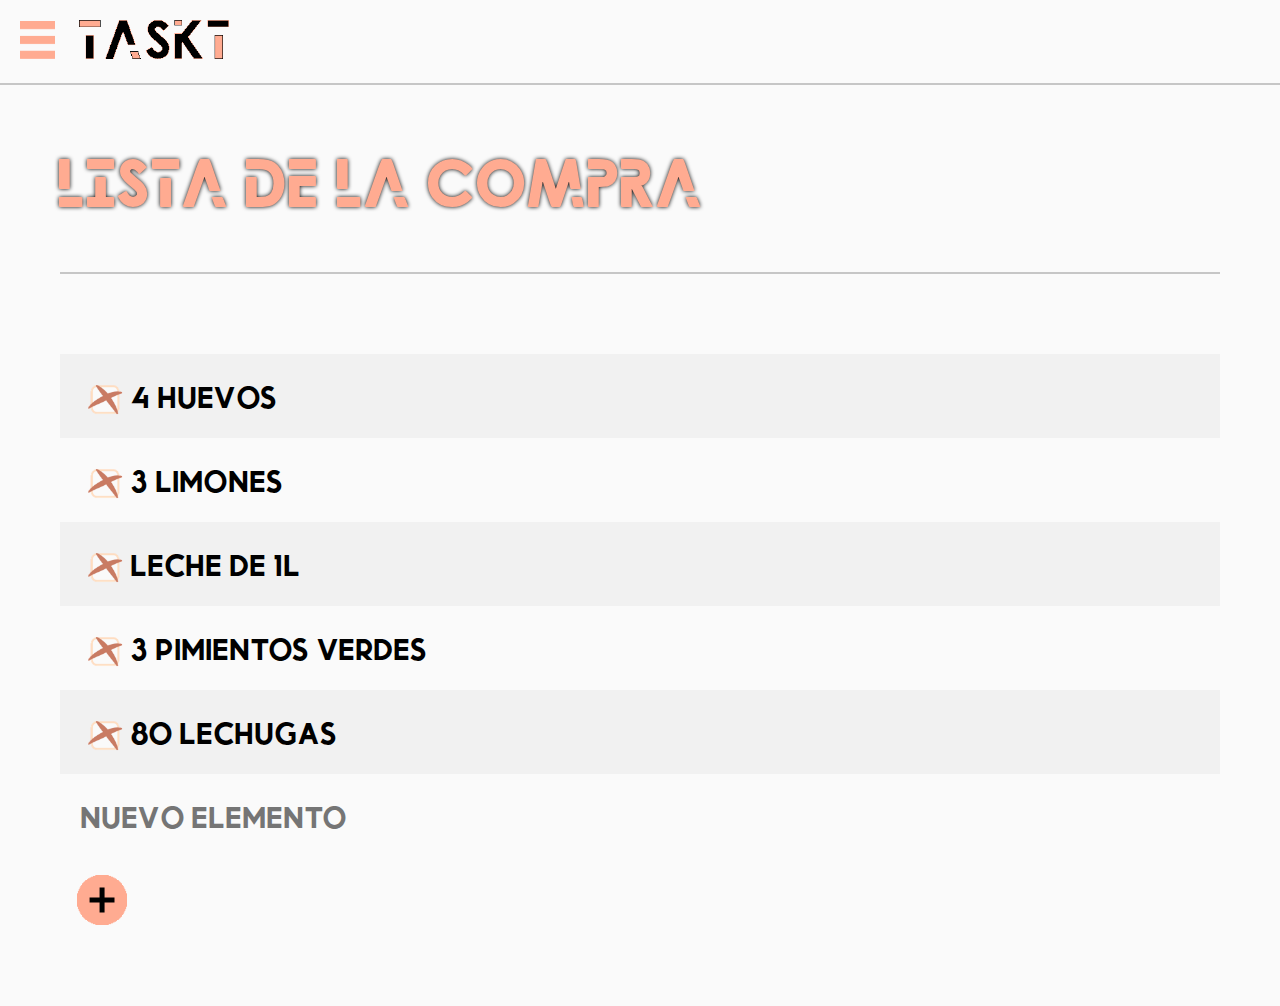
<file: list.html>
<!DOCTYPE html>
<html lang="en">
    <head>
        <meta charset="UTF-8">
        <link rel="stylesheet" href="src/proyecto/css/list_css.css">
        <script src="src/proyecto/scripts/main.js"></script>
        <link rel="icon" href="src/proyecto/media/logomin.png" type="image/png">
        <title>TASKT</title>
    </head>
    <body>
        <section id="cabecera_pagina">
            <img id="bars" src="src/proyecto/media/menu_bars.png">
            <img id="logo" src="src/proyecto/media/logo.png">
        </section>
        <section id="lista">
            <header id="header_title">
                <h2 id="titulo_lista">Lista de la compra</h2>
            </header>
            <ul id="lista_ul">
                <li><input type="checkbox">4 Huevos</li>
                <li><input type="checkbox">3 limones</li>
                <li><input type="checkbox">Leche de 1L</li>
                <li><input type="checkbox">3 pimientos verdes</li>
                <li><input type="checkbox">80 lechugas</li>
            </ul>
            <div id="container_imput">
                <input type="text" id="myInput" placeholder="Nuevo elemento">
                <img onclick="newElement()" class="addBtn" src="src/proyecto/media/boton_plusv2.png">
            </div>
        </section>
    </body>
</html>
</file>
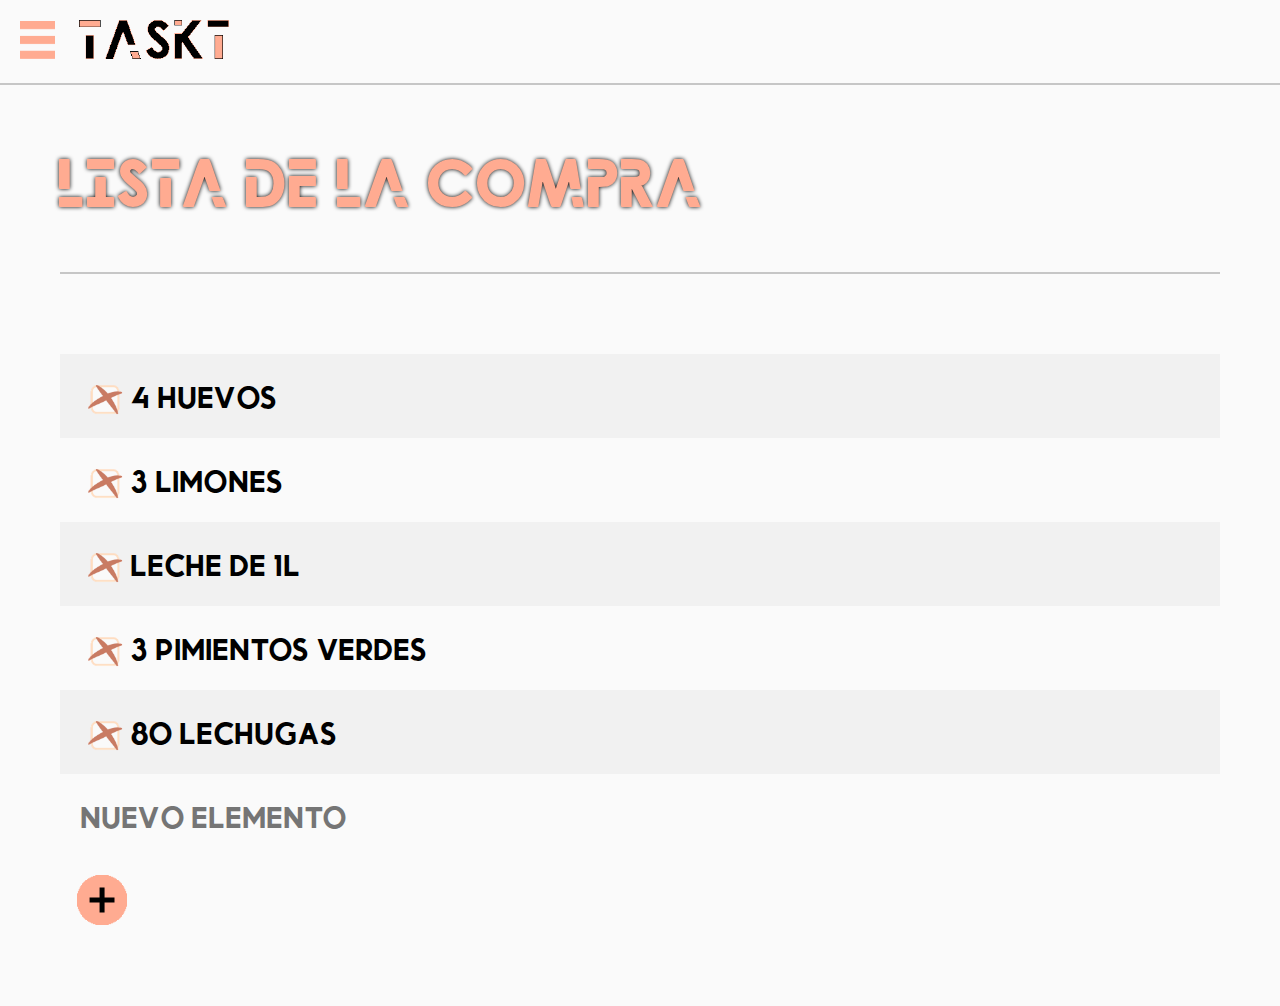
<file: src/proyecto/html/list.html>
<!DOCTYPE html>
<html lang="en">
    <head>
        <meta charset="UTF-8">
        <link rel="stylesheet" href="../css/list_css.css">
        <script src="../scripts/main.js"></script>
        <link rel="icon" href="../media/logomin.png" type="image/png">
        <title>TASKT</title>
    </head>
    <body>
        <section id="cabecera_pagina">
            <img id="bars" src="../media/menu_bars.png">
            <img id="logo" src="../media/logo.png">
        </section>
        <section id="lista">
            <header id="header_title">
                <h2 id="titulo_lista">Lista de la compra</h2>
            </header>
            <ul id="lista_ul">
                <li><input type="checkbox">4 Huevos</li>
                <li><input type="checkbox">3 limones</li>
                <li><input type="checkbox">Leche de 1L</li>
                <li><input type="checkbox">3 pimientos verdes</li>
                <li><input type="checkbox">80 lechugas</li>
            </ul>
            <div id="container_imput">
                <input type="text" id="myInput" placeholder="Nuevo elemento">
                <img onclick="newElement()" class="addBtn" src="../media/boton_plusv2.png">
            </div>
        </section>
    </body>
</html>
</file>
<file: src/proyecto/css/list_css.css>
*{
    margin: 0px 0px 0px 0px;
    padding: 0px 0px 0px 0px;
}
@font-face {
    font-family: 'Pixie';
    src: url('../media/ProcrastinatingPixie.ttf') format("truetype");
    font-weight: normal;
    font-style: normal;
}
@font-face {
    font-family: 'Mom';
    src: url('../media/MomcakeBold.otf') format("truetype");
    font-weight: normal;
    font-style: normal;
}
body{
    background-color: #FAFAFA;
}
#cabecera_pagina{
    position: -webkit-sticky;
    position: sticky;
    top: 0px;
    background-color: #FAFAFA;
    border-bottom-width: 2px;
    border-bottom-style: solid;
    border-bottom-color: #c6c6c6;
}
#logo{
    width: 150px;
    padding: 20px;
}
#bars{
    width: 35px;
    padding-left: 20px;
    padding-top: 20px;
    padding-bottom: 20px;
    cursor: pointer;
}
#lista{
    padding: 60px;
}
#header_title {
    border-bottom-width: 2px;
    border-bottom-style: solid;
    border-bottom-color: #c6c6c6;
    padding-bottom: 50px;
}
#titulo_lista{
    text-transform: uppercase;
    font-family: "Pixie";
    font-size: 65px;
    color: #ffab91;
    text-shadow: 0 0 4px black;
}
#lista_ul{
    padding-top: 80px;
    list-style: none;
    font-family: "Mom";
    font-size: 40px;
}
#lista_ul li{
    padding: 20px;
    -webkit-user-select: none;
    -moz-user-select: none;
    -ms-user-select: none;
    user-select: none;
    word-break: break-word;
}
#lista_ul li:nth-child(odd){
    background: #f1f1f1;
}
#lista_ul li:hover{
    background-color: #ffab91;
    cursor: pointer;
}
#container_imput{
    padding-right: 40px;
}
input {
    float: left;
    border: none;
    border-radius: 0;
    width: 100%;
    font-size: 40px;
    font-family: Mom;
    padding: 20px;
    background-color: #FAFAFA;
}

.addBtn {
    cursor: pointer;
    transition: 0.3s;
    width: 50px;
    padding: 17px;
}

input[type=checkbox] {
    float: left;
    display: block;
    width: 50px;
    height: 50px;
    -webkit-appearance: none;
    outline: 0;
    background-repeat: no-repeat;
    background-position: center center;
    background-size: contain;
    cursor: pointer;
}

input[type=checkbox]:not(:checked) {
    background-image: url("../media/crossbox.png");
    background-color: transparent;
}

input[type=checkbox]:checked {
    background-image: url("../media/checkbox.png");
    background-color: transparent;
}

.sidenav {
    height: 100%;
    width: 0;
    position: fixed;
    z-index: 1;
    top: 0;
    left: 0;
    background-color: #FAFAFA;
    border-right-width: 2px;
    border-right-style: solid;
    border-right-color: #c6c6c6;
    font-family: Mom;
    overflow-x: hidden; /* Disable horizontal scroll */
    padding-top: 80px; /* Place content 60px from the top */
    transition: 0.5s; /* 0.5 second transition effect to slide in the sidenav */
}

.sidenav a {
    padding: 10px;
    text-decoration: none;
    font-size: 25px;
    color: black;
    display: block;
    transition: 0.3s;
}

.sidenav a:hover {
    cursor: pointer;
    color: #ffab91;
}

.sidenav .closebtn {
    margin-left: 50px;
    margin-top: 10px;
    position: absolute;
    top: 0;
    right: 25px;
    font-size: 36px;
}

#main {
    transition: margin-left .5s;
}
.close {
    float: right;
    width: 50px;
    height: 50px;
}

.close:hover {
}

@media screen and (max-height: 450px) {
    .sidenav {padding-top: 15px;}
    .sidenav a {font-size: 18px;}
}
</file>
